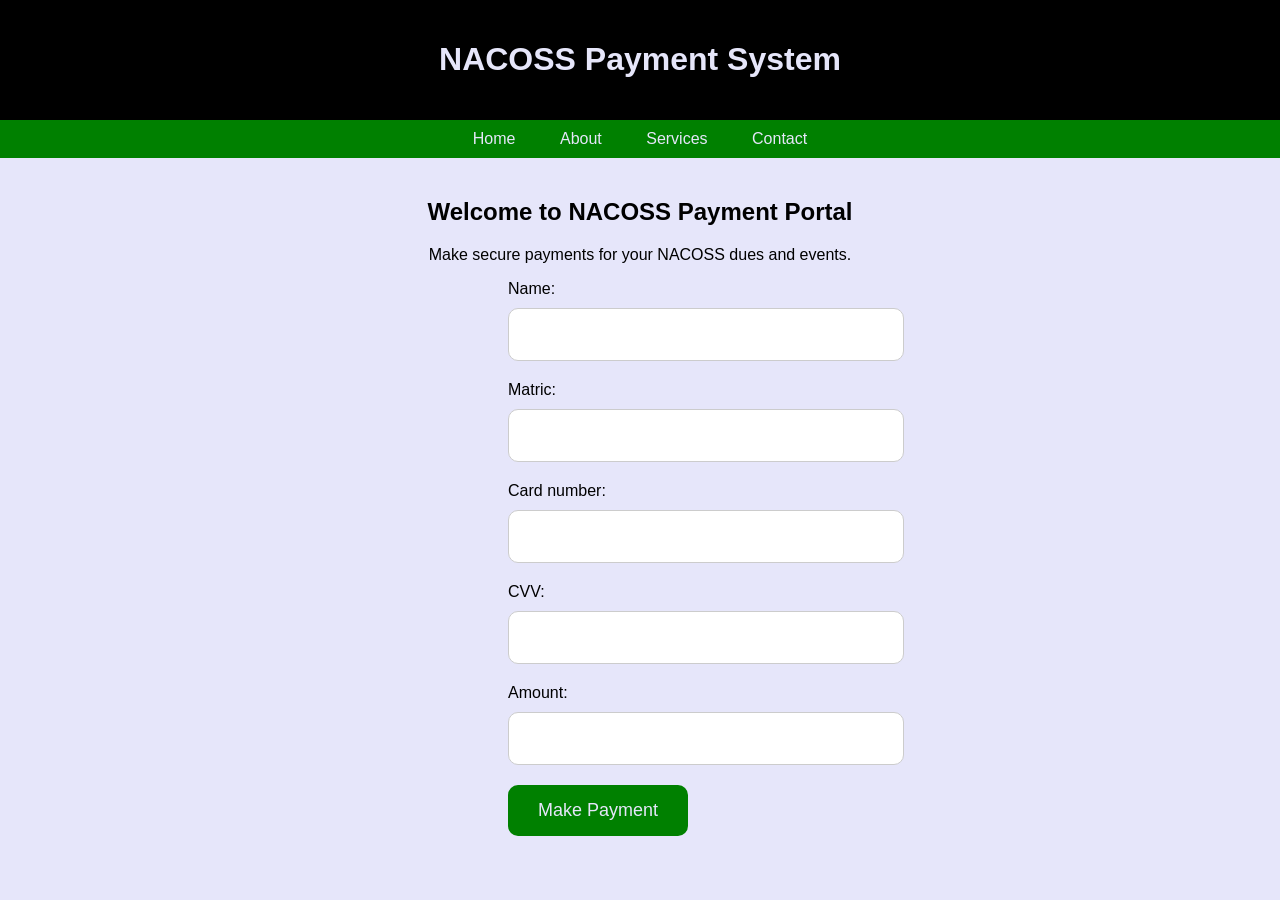
<file: public/index.html>
<!DOCTYPE html>
<html lang="en">
<head>
    <meta charset="UTF-8">
    <meta name="viewport" content="width=device-width, initial-scale=1.0">
    <title>NACOSS Payment</title>
    <style>
        body {
            margin: 0;
            padding: 0;
            font-family: Arial, sans-serif;
            background-color: lavender;
            color: black;
        }

        header {
            background-color: black;
            color: lavender;
            padding: 20px;
            text-align: center;
        }

        nav {
            background-color: green;
            padding: 10px 0;
            text-align: center;
        }

        nav a {
            color: lavender;
            text-decoration: none;
            padding: 10px 20px;
        }

        nav a:hover {
            background-color: black;
        }

        section {
            padding: 20px;
            text-align: center;
        }

        footer {
            background-color: black;
            color: lavender;
            padding: 10px 0;
            text-align: center;
            position: fixed;
            bottom: 0;
            width: 100%;
        }

        form {
            display: inline-block;
            text-align: left;
        }

        label {
            display: block;
            margin-bottom: 10px;
        }

        input[type="text"],
        input[type="number"] {
            width: 150%; /* Increased width */
            padding: 15px; /* Increased padding */
            margin-bottom: 20px;
            border: 1px solid #ccc;
            border-radius: 10px; /* Increased border radius */
            box-sizing: border-box;
            font-size: 18px; /* Increased font size */
        }

        button {
            background-color: green;
            color: lavender;
            padding: 15px 30px; /* Increased padding */
            border: none;
            border-radius: 10px; /* Increased border radius */
            cursor: pointer;
            font-size: 18px; /* Increased font size */
            transition: all 0.3s ease; /* Added transition effect */
        }

        button:hover {
            background-color: darkgreen; /* Darken button color on hover */
        }

        #payment-success {
            color: green;
            font-weight: bold;
            margin-top: 10px;
        }
    </style>
</head>
<body>
    <header>
        <h1>NACOSS Payment System</h1>
    </header>

    <nav>
        <a href="#">Home</a>
        <a href="#">About</a>
        <a href="#">Services</a>
        <a href="#">Contact</a>
    </nav>

    <section>
        <h2>Welcome to NACOSS Payment Portal</h2>
        <p>Make secure payments for your NACOSS dues and events.</p>
        <form id="payment-form">
            <label for="name">Name:</label>
            <input type="text" id="name" name="name" required><br>
            
            <label for="matric">Matric:</label>
            <input type="text" id="matric" name="matric" required><br>

            <label for="cardnumber">Card number:</label>
            <input type="number" id="cardnumber" name="cardnumber" required><br>

            <label for="cvv">CVV:</label>
            <input type="number" id="cvv" name="cvv" required><br>

            <label for="amount">Amount:</label>
            <input type="number" id="amount" name="amount" required><br>

            <button type="submit">Make Payment</button>
        </form>
        <div id="payment-success" style="display: none;">Payment Successful</div>
    </section>

    
    <script>
        document.getElementById('payment-form').addEventListener('submit', function(event) {
            event.preventDefault(); // Prevent form submission

            // Simulate payment processing (setTimeout is used here for demonstration purposes)
            setTimeout(function() {
                document.getElementById('payment-success').style.display = 'block'; // Show payment success message
            }, 2000); // Simulate 2 seconds of payment processing
        });
    </script>
</body>
</html>
</file>
